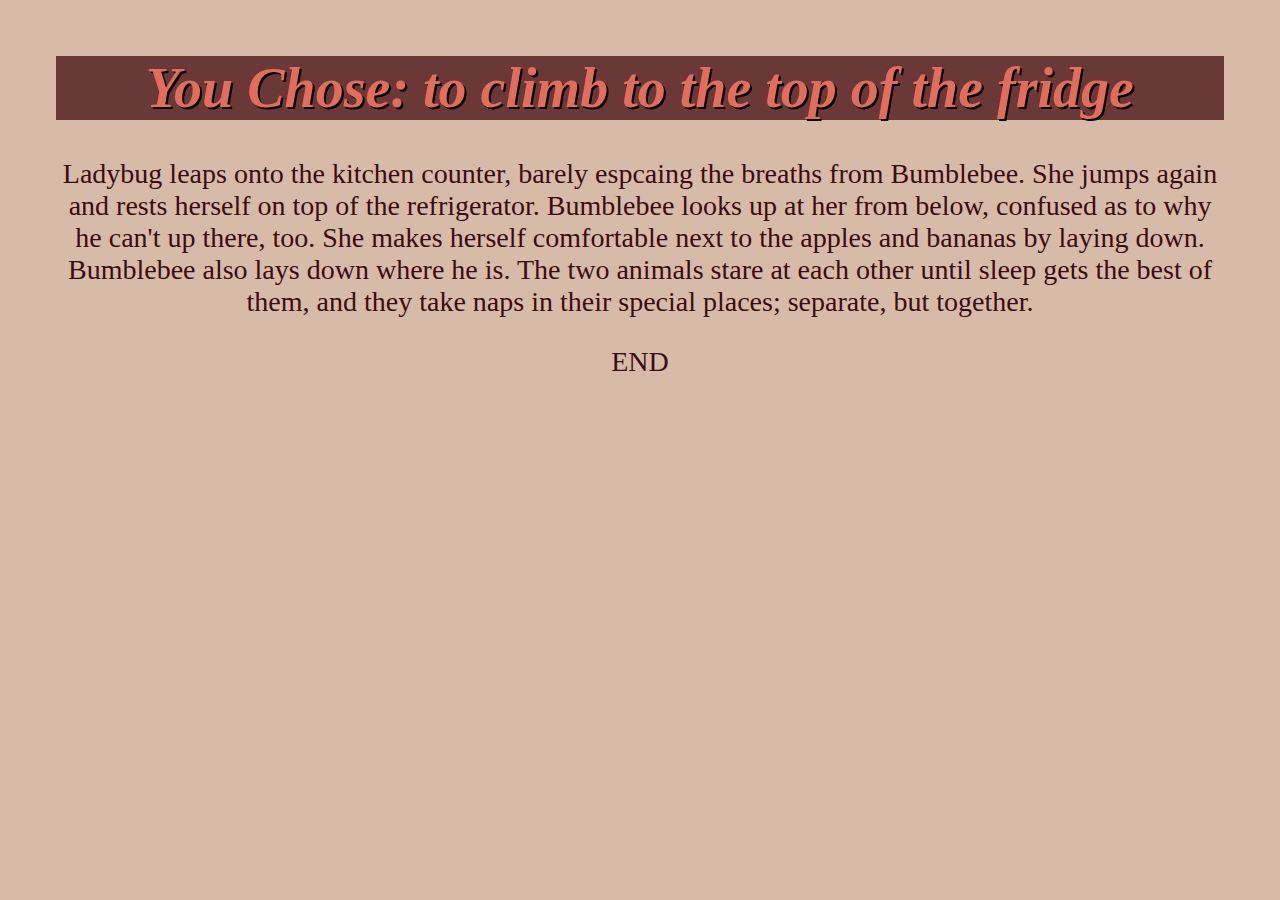
<file: index.html>
<!DOCTYPE html>
<html lang="en">
  <head>
    <meta charset="utf-8">
    <meta http-equiv="X-UA-Compatible" content="IE=edge">
    <meta name="viewport" content="width=device-width, initial-scale=1">

    <title>Hello!</title>
    
    <!-- import the webpage's stylesheet -->
    <link rel="stylesheet" href="/style.css">
    
    <!-- import the webpage's javascript file -->
    <script src="/script.js" defer></script>
  </head>  
  <body>
    <h1>You Chose: to climb to the top of the fridge</h1>
    
    <p>
      Ladybug leaps onto the kitchen counter, barely espcaing the breaths from Bumblebee. She jumps again and rests herself on top of the refrigerator.
      Bumblebee looks up at her from below, confused as to why he can't up there, too. She makes herself comfortable next to the apples and bananas
      by laying down. Bumblebee also lays down where he is. The two animals stare at each other until sleep gets the best of them, and they
      take naps in their special places; separate, but together.
    </p>
    
    <p>
      END
    </p>

    <!-- include the Glitch button to show what the webpage is about and
          to make it easier for folks to view source and remix -->
    <div class="glitchButton" style="position:fixed;top:20px;right:20px;"></div>
    <script src="https://button.glitch.me/button.js" defer></script>
  </body>
</html>
</file>
<file: style.css>
/* CSS files add styling rules to your content */

body {
  font-family: palatino;
  margin: 2em;
  background-color: #D7BBA8;
  color: #3B0D11;
  text-align: center;
  font-size: 175%;
}

h1 {
  font-style: italic;
  color: #E26D5A;
  text-align: center;
  background-color: #6A3937;
  text-shadow: 2px 2px black;
}
</file>
